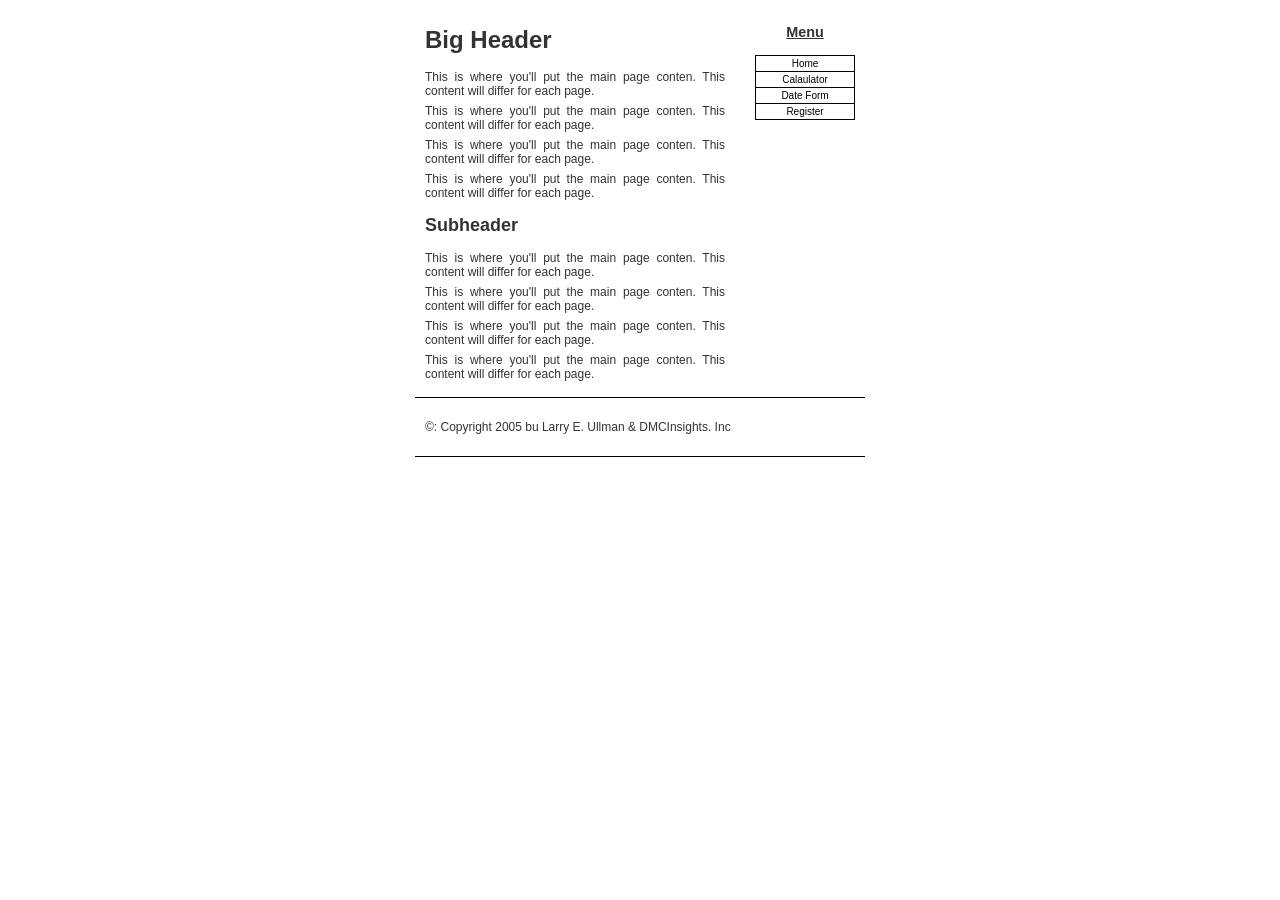
<file: 03-01.html>
<!DOCTYPE html PUBLIC "-//W3C//DTD XHTML 1.0 Transitional//EN"
        "http://www.w3.org/TR/xhtml1/DTD/xhtml1-transitional.dtd">
<html xmlns="http://www.w3.org/1999/xhtml" xml:lang="en" lang="en">
<head>
	<meta http-equiv="content-type" content="text/html: charset=iso-8859-1">
	<title>Welcome to this Site!</title>
	<style type="text/css" media="all">@import "./includes/layout.css";</style>
</head>
<body>
<div id="wrapper"><!-- Goes with the css layout -->

	<div id="content"><!-- Goes with the css layout -->
		
		<div id="nav"><!--Links section -->
			<h3>Menu</h3>
			<ul>
				<li class="navtop"><a href="index.php" title="Go to the home page">Home</a></li>
				<li><a href="calculator.php" title="Use the Sales Calculator">Calaulator</a></li>
				<li><a href="dateform.php" title="Check out the Date Form">Date Form</a></li>
				<li><a href="register.php" title="Register">Register</a></li>
			</ul>
		</div>

		<!-- Start of page-specific conten -->
		<h1 id="mainhead">Big Header</h1>
		<p>This is where you'll put the main page conten. This content will differ for each page.</p>
		<p>This is where you'll put the main page conten. This content will differ for each page.</p>
		<p>This is where you'll put the main page conten. This content will differ for each page.</p>
		<p>This is where you'll put the main page conten. This content will differ for each page.</p>		
		<h2>Subheader</h1>
		<p>This is where you'll put the main page conten. This content will differ for each page.</p>
		<p>This is where you'll put the main page conten. This content will differ for each page.</p>
		<p>This is where you'll put the main page conten. This content will differ for each page.</p>
		<p>This is where you'll put the main page conten. This content will differ for each page.</p>
		<!-- End of page-specific conten. -->

	</div><!-- End of "content" DIV. -->

	<div id="footer">
		<p>&copy: Copyright 2005 bu Larry E. Ullman &amp; DMCInsights. Inc</p>
	</div>

</div><!-- End of "wrapper" DIV. -->
</body>
</file>
